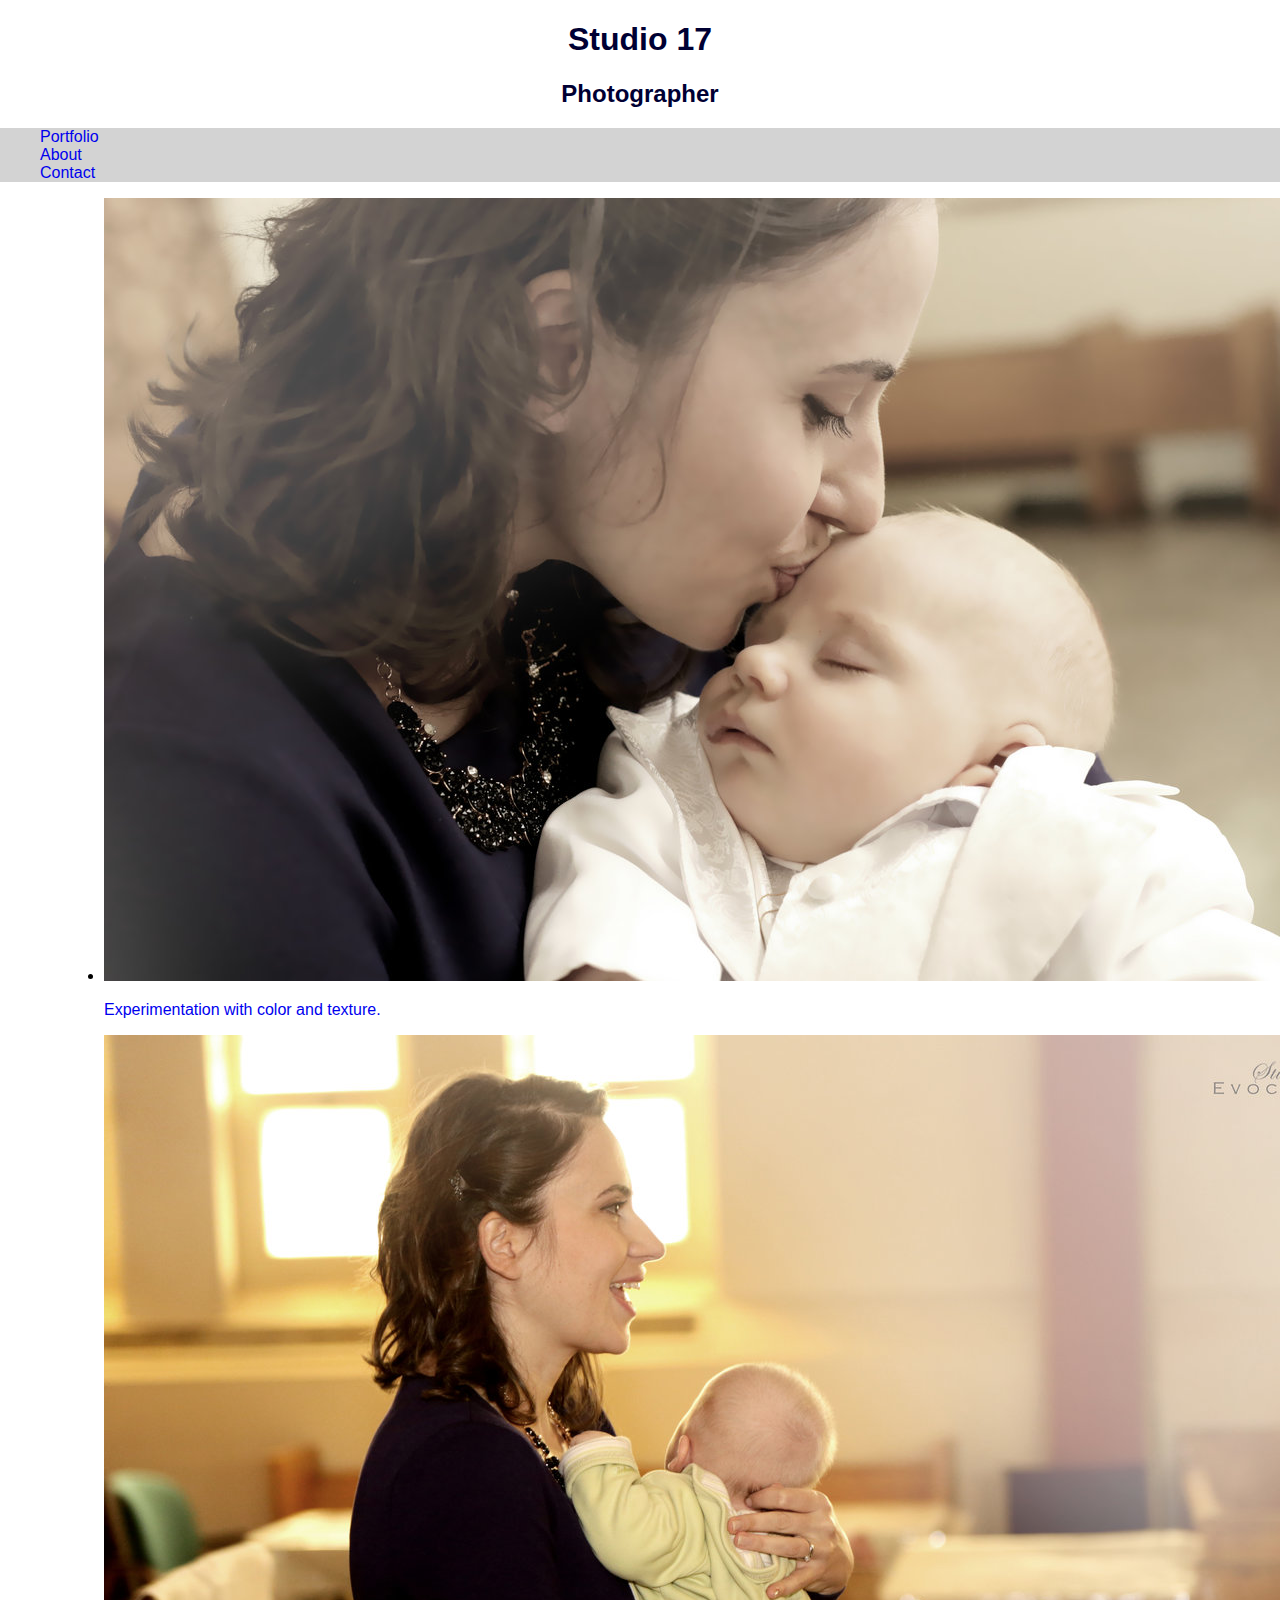
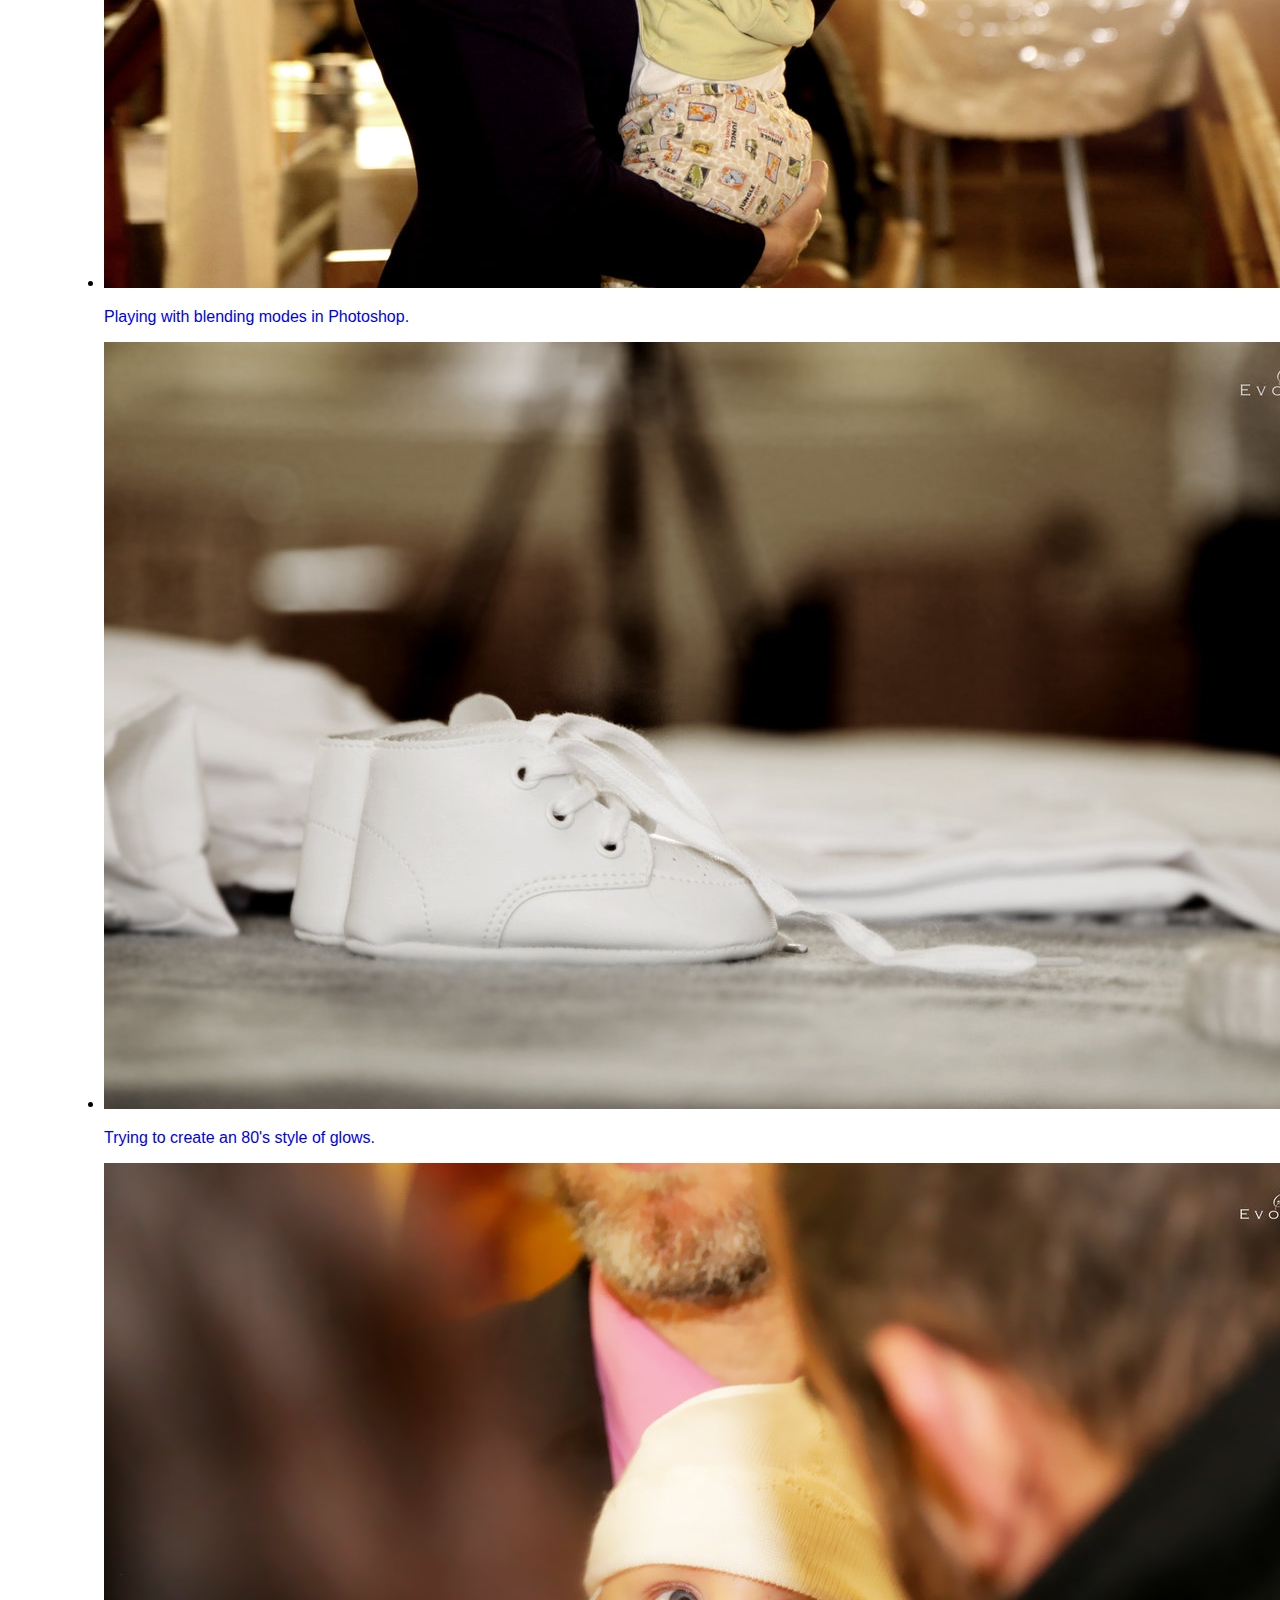
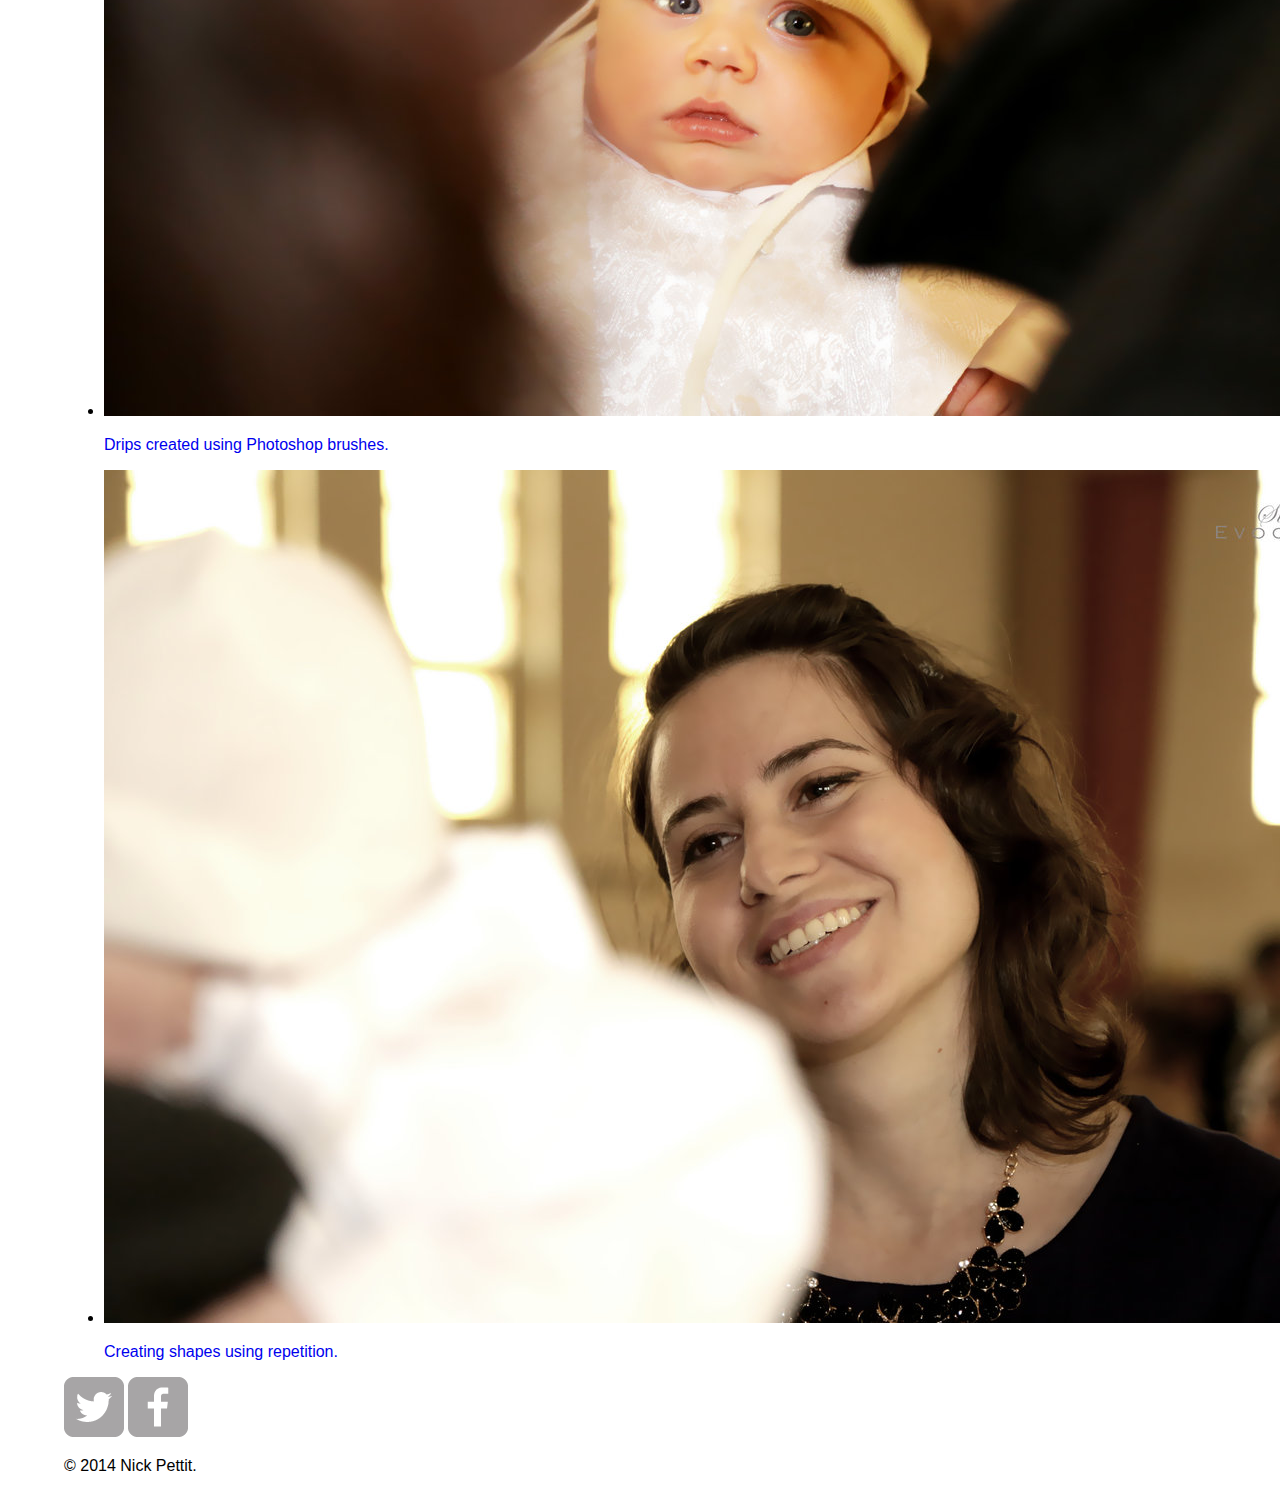
<file: index.html>
<!DOCTYPE html>
<html>
  <head>
    <meta charset="utf-8">
    <title>Studio 17 | Photographer | Designer</title>
    <link rel="stylesheet" href="css/normalize.css">
    <link rel="stylesheet" href="css/main.css">
  </head>
  <body>
    <header>
      <a href="index.html" id="logo">
        <h1>Studio 17</h1>
        <h2>Photographer</h2>
      </a>
      <nav id="nav_elements">
        <ul>
          <li><a href="index.html">Portfolio</a></li>
          <li><a href="about.html">About</a></li>
          <li><a href="contact.html">Contact</a></li>
        </ul>
      </nav>
    </header>
    <div id="wrapper">
      <section>
        <ul>
          <li>
            <a href="img/IMG_0012.jpg">
              <img src="img/IMG_0012.jpg" alt="">
              <p>Experimentation with color and texture.</p>
            </a>
          </li>
          <li>
            <a href="img/rsz_img_0052.jpg">
              <img src="img/rsz_img_0052.jpg" alt="">
              <p>Playing with blending modes in Photoshop.</p>
            </a>
          </li>
          <li>
            <a href="img/rsz_img_0103.jpg">
              <img src="img/rsz_img_0103.jpg" alt="">
              <p>Trying to create an 80's style of glows.</p>
            </a>
          </li>
          <li>
            <a href="img/rsz_img_0238.jpg">
              <img src="img/rsz_img_0238.jpg" alt="">
              <p>Drips created using Photoshop brushes.</p>
            </a>
          </li>
          <li>
            <a href="img/rsz_1img_0223.jpg">
              <img src="img/rsz_1img_0223.jpg" alt="">
              <p>Creating shapes using repetition.</p>
            </a>
          </li>
        </ul>
      </section>
      <footer>
        <a href="http://twitter.com/nickrp"><img src="img/twitter-wrap.png" alt="Twitter Logo"></a>
        <a href="http://facebook.com/nickpettit"><img src="img/facebook-wrap.png" alt="Facebook Logo"></a>
        <p>&copy; 2014 Nick Pettit.</p>
      </footer>
    </div>
  </body>
</html>
</file>
<file: css/main.css>
a {
	text-decoration: none;
}

#wrapper{
	max-width: 1280px;
	margin: 0% auto;
	padding:0 5%;
}

#logo{

	text-align: center;
	margin: 0;
}

header{
	background: #fff;
	border-color: #D3D3D3
}

h1, h2 {
	color: #003;
}

/*#nav_elements a {
	
	font-weight: bold;
	float: left;
	
	
}*/

#nav_elements {
	background: #D3D3D3;
}
</file>
